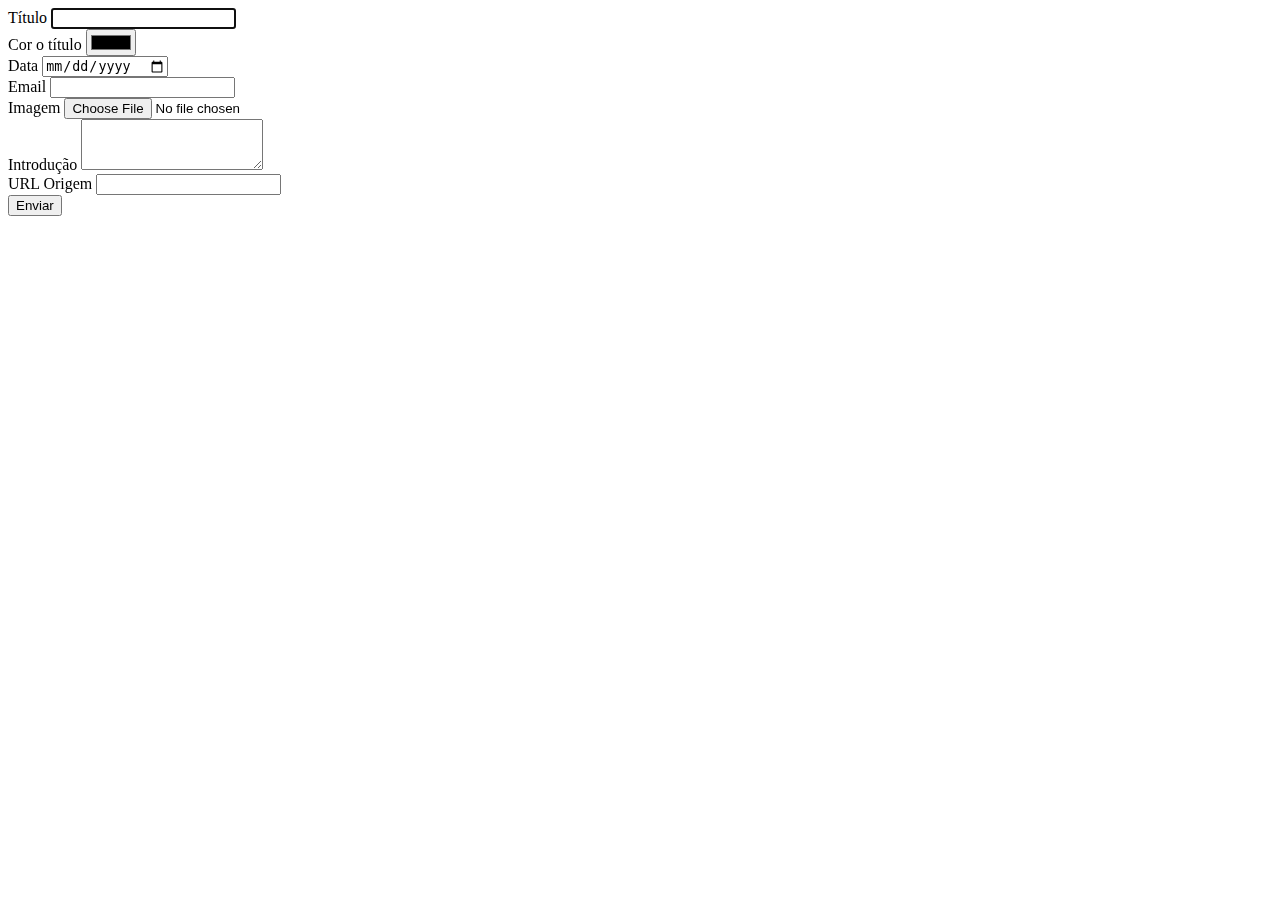
<file: Atividade1/form.html>
<!DOCTYPE html>
<html lang="en">
<head>
    <meta charset="UTF-8">
    <meta http-equiv="X-UA-Compatible" content="IE=edge">
    <meta name="viewport" content="width=device-width, initial-scale=1.0">
    <title>Formulário</title>
</head>
<body>
    <main>

        <form>
            <label>Título</label>
            <input type="text" autofocus><br>
            <label>Cor o título</label>    
            <input type="color"><br>
            <label>Data</label>
            <input type="date"><br>
            <label>Email</label>
            <input type="email" autofocus><br>
            <label>Imagem</label>
            <input type="file" id="img" accept="image/*"><br>
            <label>Introdução</label>
            <textarea rows="3"></textarea><br>
            <label>URL Origem</label>
            <input type="url"><br>
            <input type="submit" value="Enviar">
        </form>

    </main>
    
</body>
</html>
</file>
